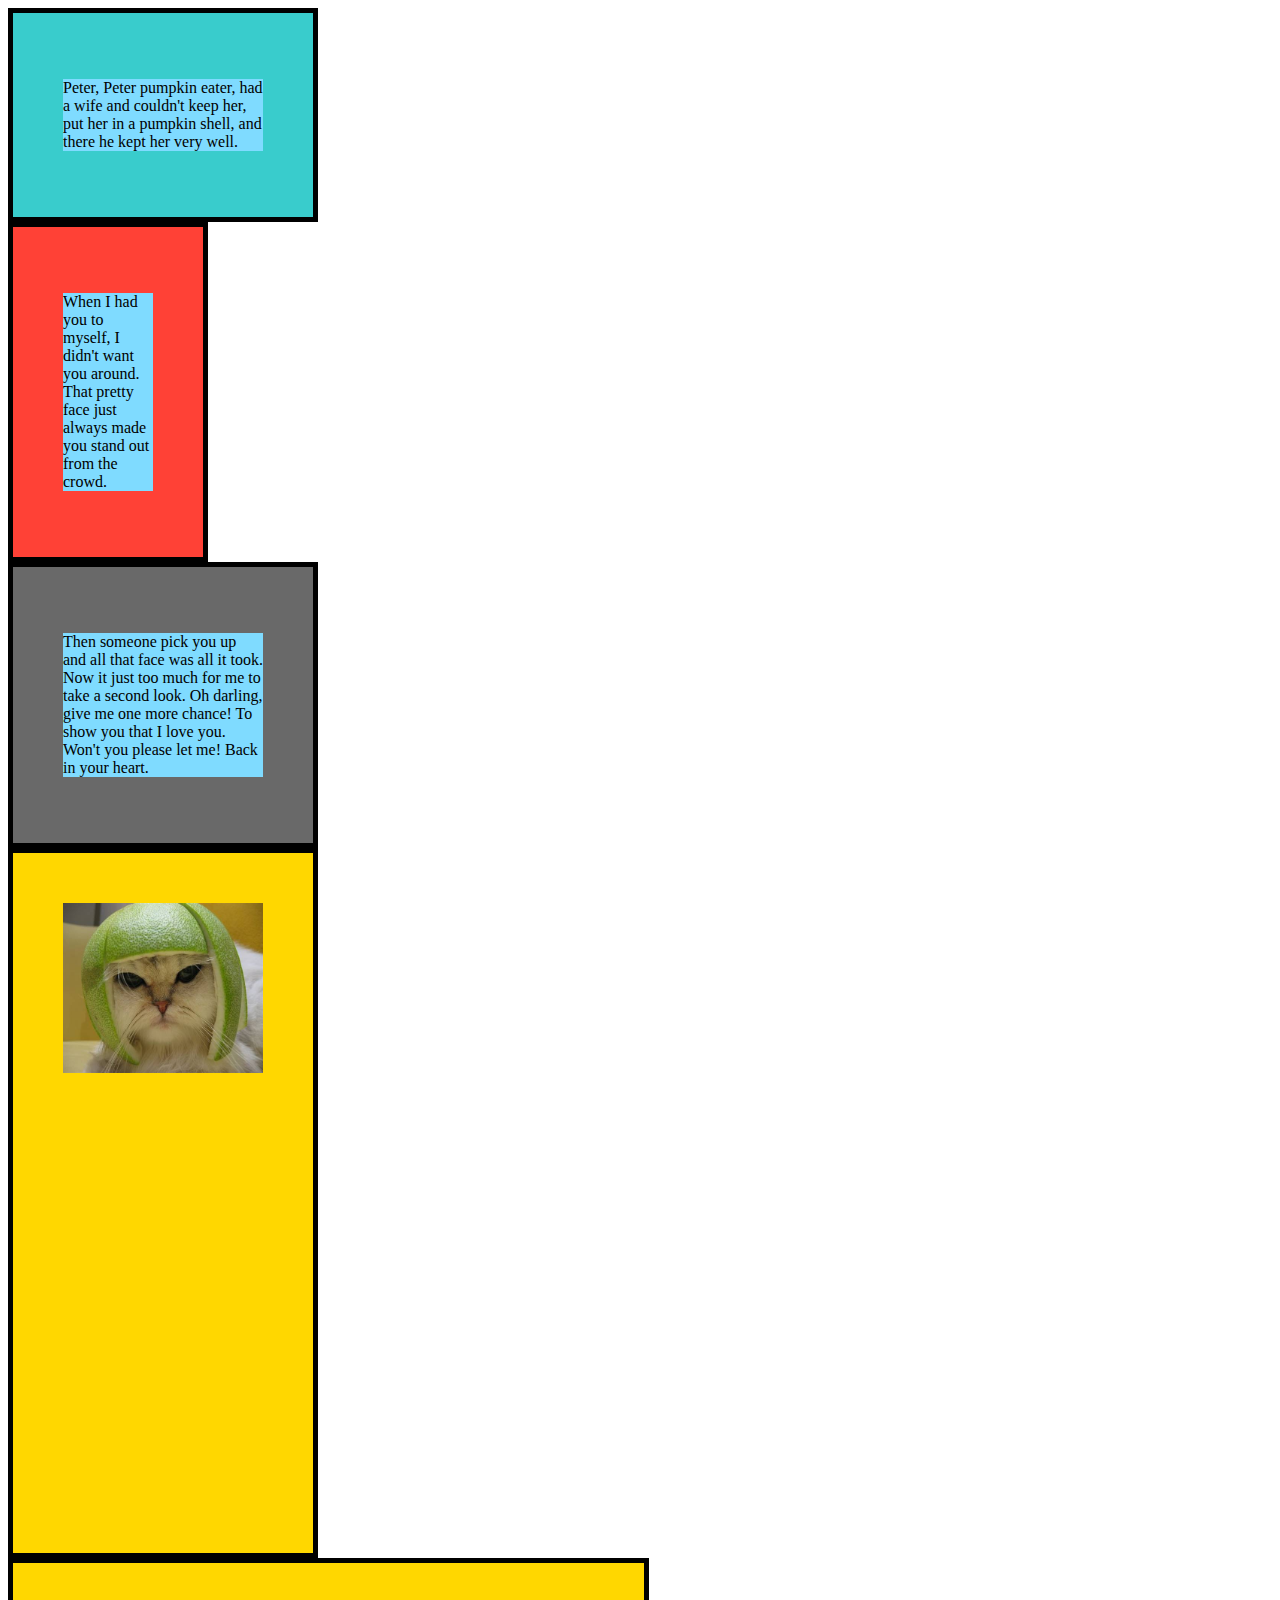
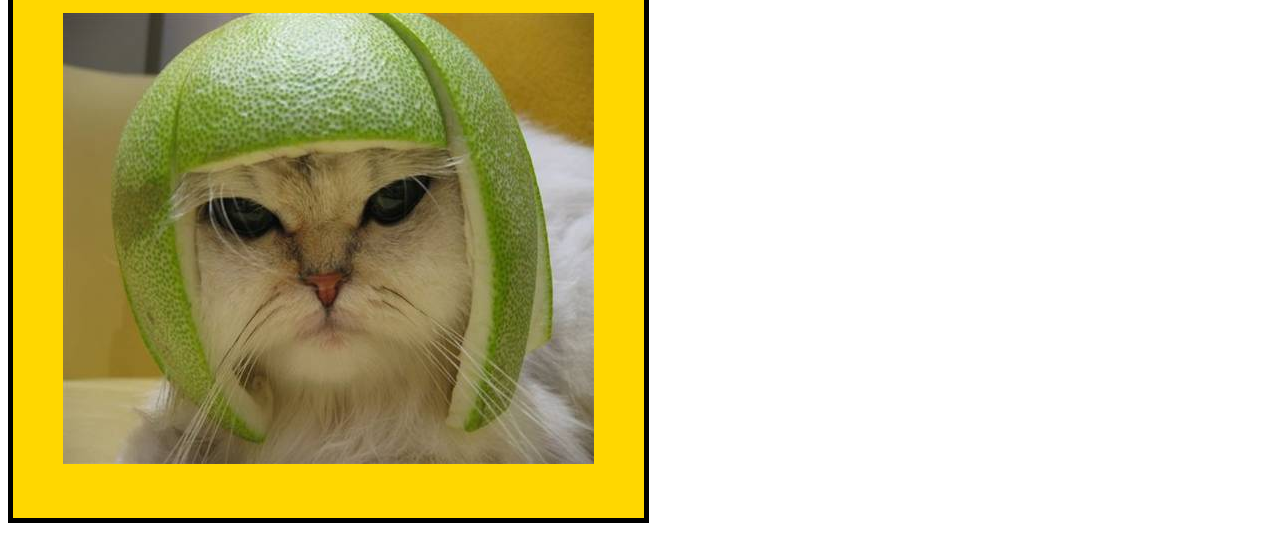
<file: CSS_Box_Model_Exercise/index.html>
<!DOCTYPE html>
<html>
  <head>
    <meta charset="utf-8" />
    <title>The Box Model</title>
    <link rel="stylesheet" href="./box_model.css" />
  </head>
  <body>
    <div id="first-div">
      <p>
        Peter, Peter pumpkin eater,
        had a wife and couldn't keep her,
        put her in a pumpkin shell,
        and there he kept her very well.
      </p>
    </div>

    <div id="second-div">
      <p>
        When I had you to myself,
        I didn't want you around.
        That pretty face just always made you
        stand out from the crowd.
      </p>
    </div>

    <div id="third-div">
      <p>
        Then someone pick you up and
        all that face was all it took.
        Now it just too much for me to
        take a second look.
        Oh darling, give me one more chance!
        To show you that I love you.
        Won't you please let me!
        Back in your heart.
      </p>
    </div>

    <div class="image-1-container">
      <img src="assets/cat.jpg">
    </div>

    <div class="image-2-container">
      <img src="assets/cat.jpg">
    </div>

    <p></p>
  </body>
</html>
</file>
<file: CSS_Box_Model_Exercise/box_model.css>
#first-div, #second-div, #third-div,.image-1-container {
  width: 200px;
  padding: 50px;
  border: 5px solid black;
}

#first-div {
  background-color: #39cccc;
}

#second-div {
  background-color: #ff4136;
  box-sizing: border-box;
}

p {
  background-color: #7fdbff;
}

#third-div {
  background-color: dimgray;
  min-height: 10px
}

.image-1-container {
  background-color: gold;
  width: 200px;
  height: 600px;
}

.image-1-container img {
  width: 100%;
}

.image-2-container {
  padding: 50px;
  border: 5px solid black;
  display: inline-block;
  background-color: gold;
  min-width: 200px;
}

p {
  background-color: #7fdbff;
}
</file>
